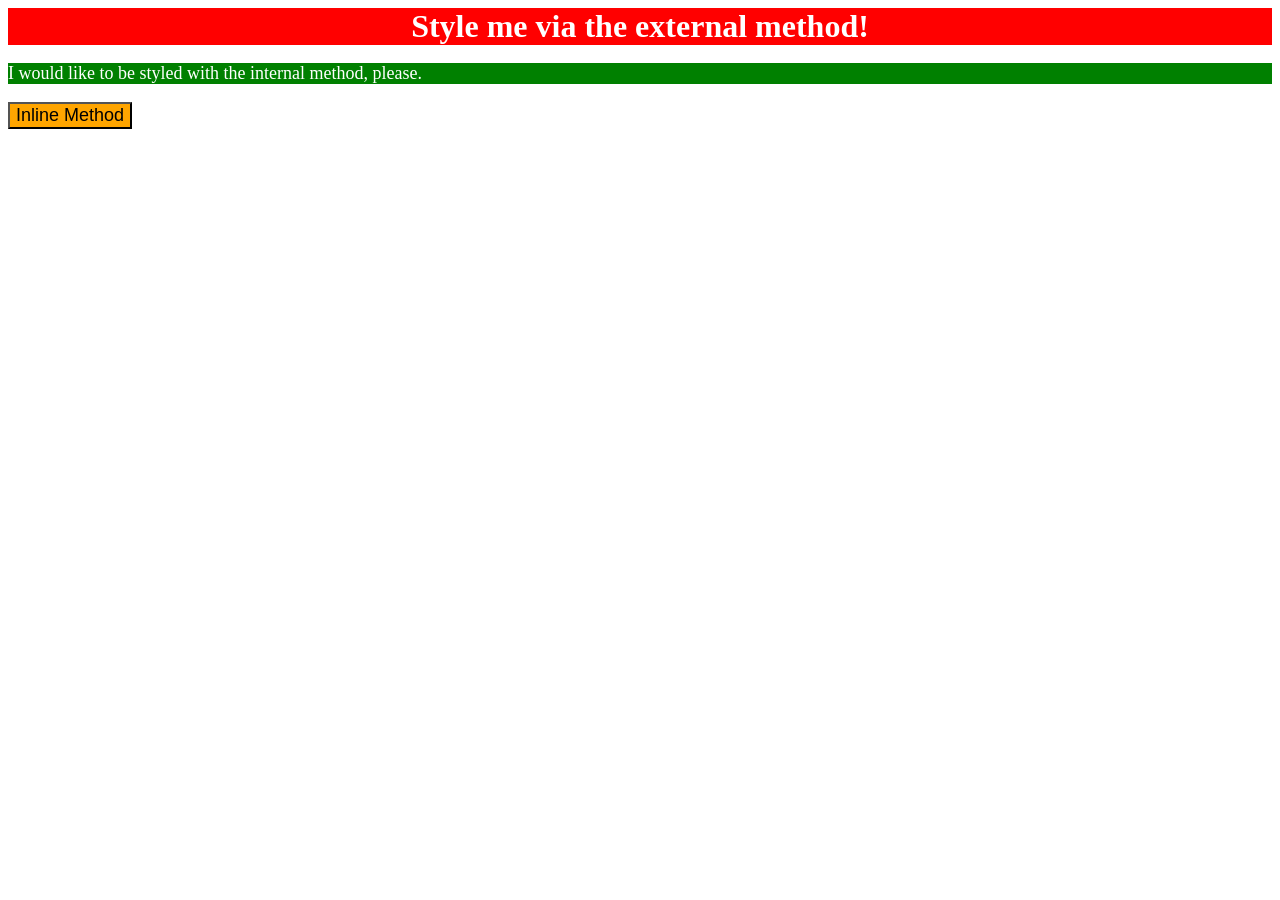
<file: foundations/intro-to-css/01-css-methods/index.html>
<!DOCTYPE html>
<html lang="en">
  <head>
    <meta charset="UTF-8">
    <meta http-equiv="X-UA-Compatible" content="IE=edge">
    <meta name="viewport" content="width=device-width, initial-scale=1.0">
    <link rel="stylesheet" href="styles.css">
    <title>Methods for Adding CSS</title>
    <style>

    p {
      color: white;
      background-color: green;
      font-size: 18px;
    }
  </style>
  </head>
  <body>
    <div><strong>Style me via the external method!</strong></div>
    <p>I would like to be styled with the internal method, please.</p>
    <button style="background-color: orange; font-size: 18px; ">Inline Method</button>
  </body>
</html>
</file>
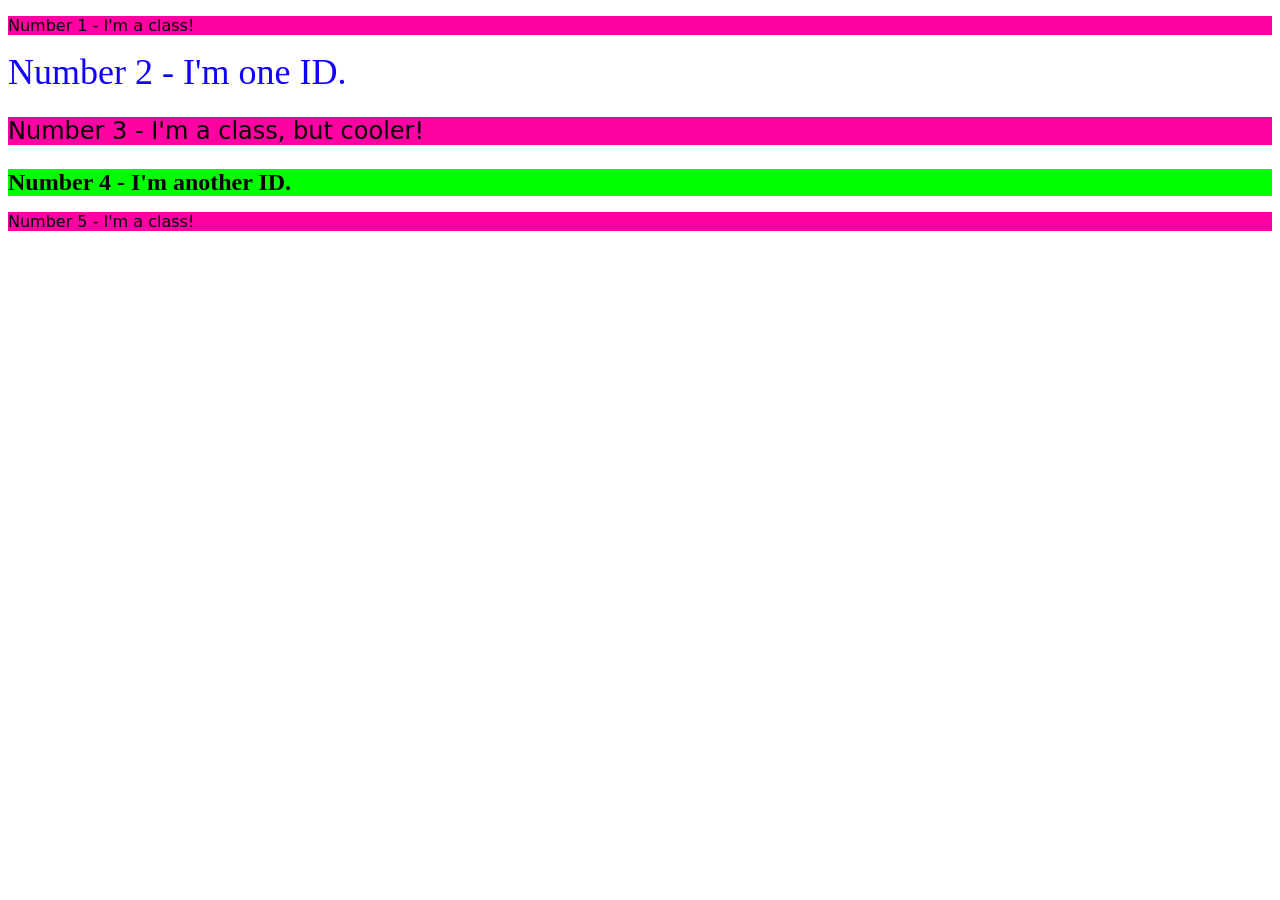
<file: foundations/intro-to-css/02-class-id-selectors/index.html>
<!DOCTYPE html>
<html lang="en">
  <head>
    <meta charset="UTF-8">
    <meta http-equiv="X-UA-Compatible" content="IE=edge">
    <meta name="viewport" content="width=device-width, initial-scale=1.0">
    <title>Class and ID Selectors</title>
    <link rel="stylesheet" href="style.css">
  </head>
  <body>
    <p class="n1">Number 1 - I'm a class!</p>
    <div>Number 2 - I'm one ID.</div>
    <p class="n3">Number 3 - I'm a class, but cooler!</p>
    <div id="n4">Number 4 - I'm another ID.</div>
    <p class="n5">Number 5 - I'm a class!</p>
  </body>
</html>
</file>
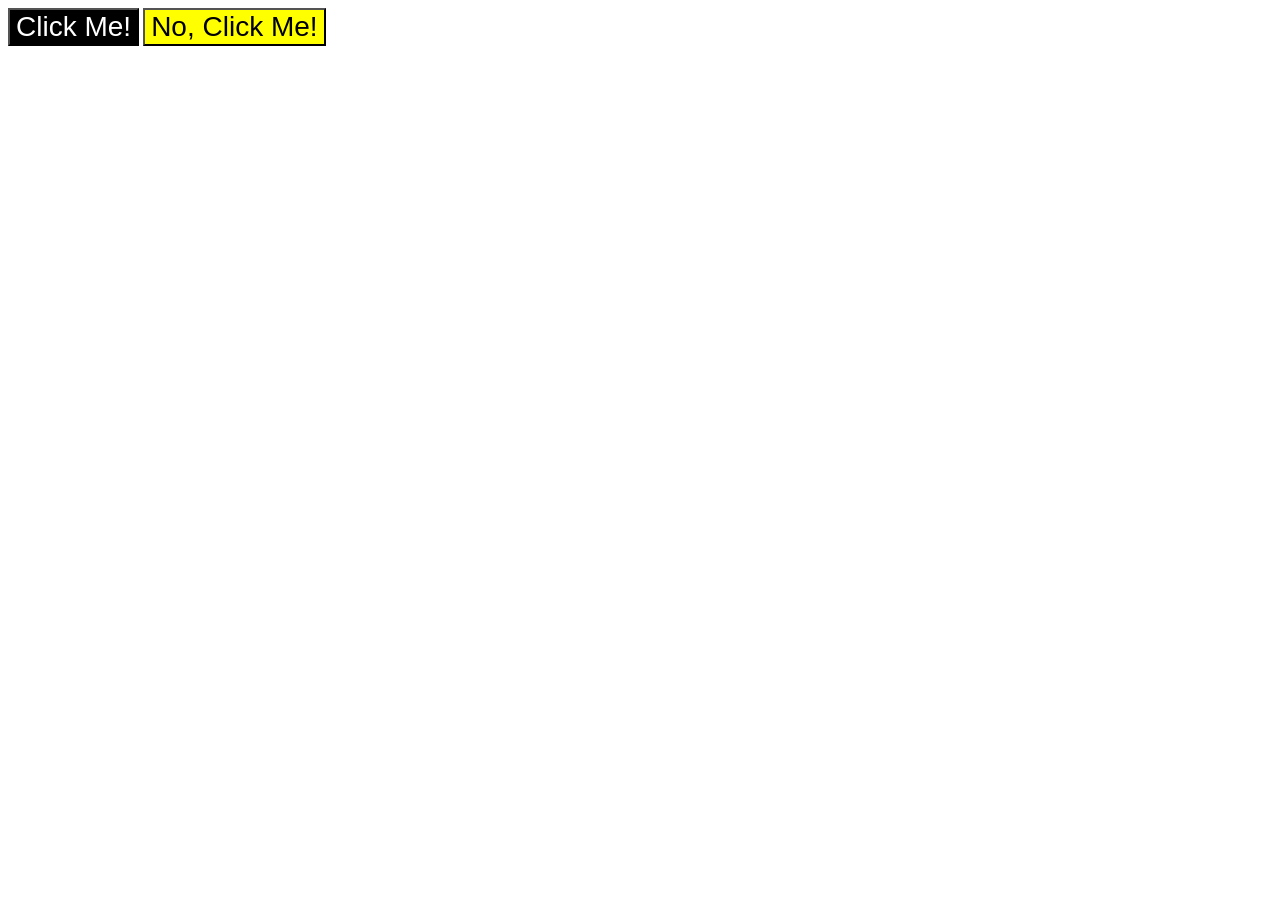
<file: foundations/intro-to-css/03-grouping-selectors/index.html>
<!DOCTYPE html>
<html lang="en"> 
  <head>
    <meta charset="UTF-8">
    <meta http-equiv="X-UA-Compatible" content="IE=edge">
    <meta name="viewport" content="width=device-width, initial-scale=1.0">
    <title>Grouping Selectors</title>
    <link rel="stylesheet" href="style.css">
  </head>
  <body>
    <button class="b1">Click Me!</button>
    <button class="b2">No, Click Me!</button>
  </body>
</html>
</file>
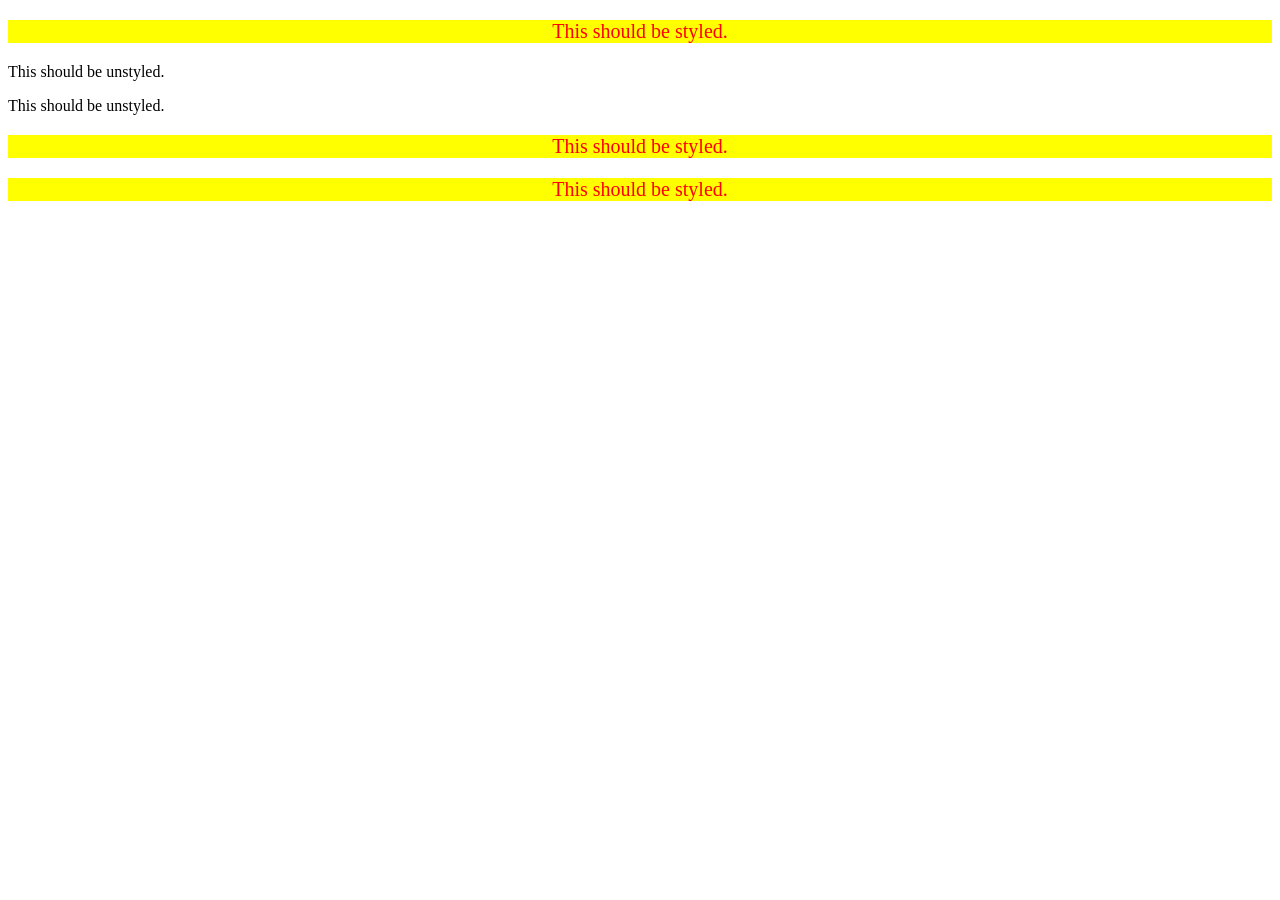
<file: foundations/intro-to-css/05-descendant-combinator/index.html>
<!DOCTYPE html>
<html lang="en">
  <head>
    <meta charset="UTF-8">
    <meta http-equiv="X-UA-Compatible" content="IE=edge">
    <meta name="viewport" content="width=device-width, initial-scale=1.0">
    <title>Descendant Combinator</title>
    <link rel="stylesheet" href="style.css">
  </head>
  <body>
    <div class="container">
      <p class="text">This should be styled.</p>
    </div>
    <p class="text">This should be unstyled.</p>
    <p class="text">This should be unstyled.</p>
    <div class="container">
      <p class="text">This should be styled.</p>
      <p class="text">This should be styled.</p>
    </div>
  </body>
</html>
</file>
<file: foundations/intro-to-css/01-css-methods/styles.css>
/* styles.ccs */

div {
  color: white;
  background-color: red;
  font-size: 32px;
  text-align: center
}
</file>
<file: foundations/intro-to-css/02-class-id-selectors/style.css>
/* Add CSS Styling */

div {
  color: #1100ff;
  font-size: 36px;
}

.n1, .n3, .n5 {
  background-color: #ff00a2;
  font-family: "Verdana", "DejaVu Sans", sans-serif;
}

.n3 {
  font-size: 24px;
}

#n4 {
  background-color: #00ff00;
  font-size: 24px;
  font-weight: bold;
  color: #000000;
}
</file>
<file: foundations/intro-to-css/03-grouping-selectors/style.css>
/* Add CSS Styling */

.b1 {
    background-color: black;
    color: white ;
}

.b2 {
    background-color: yellow;
}

.b1, .b2 {
    font-size: 28px;
    font-family: "Helvetica", "Times New Roman", sans-serif;
}
</file>
<file: foundations/intro-to-css/05-descendant-combinator/style.css>
/* Add CSS Styling */

.container .text {
  background-color: yellow;
  color: red;
  font-size: 20px;
  text-align: center;
}
</file>
